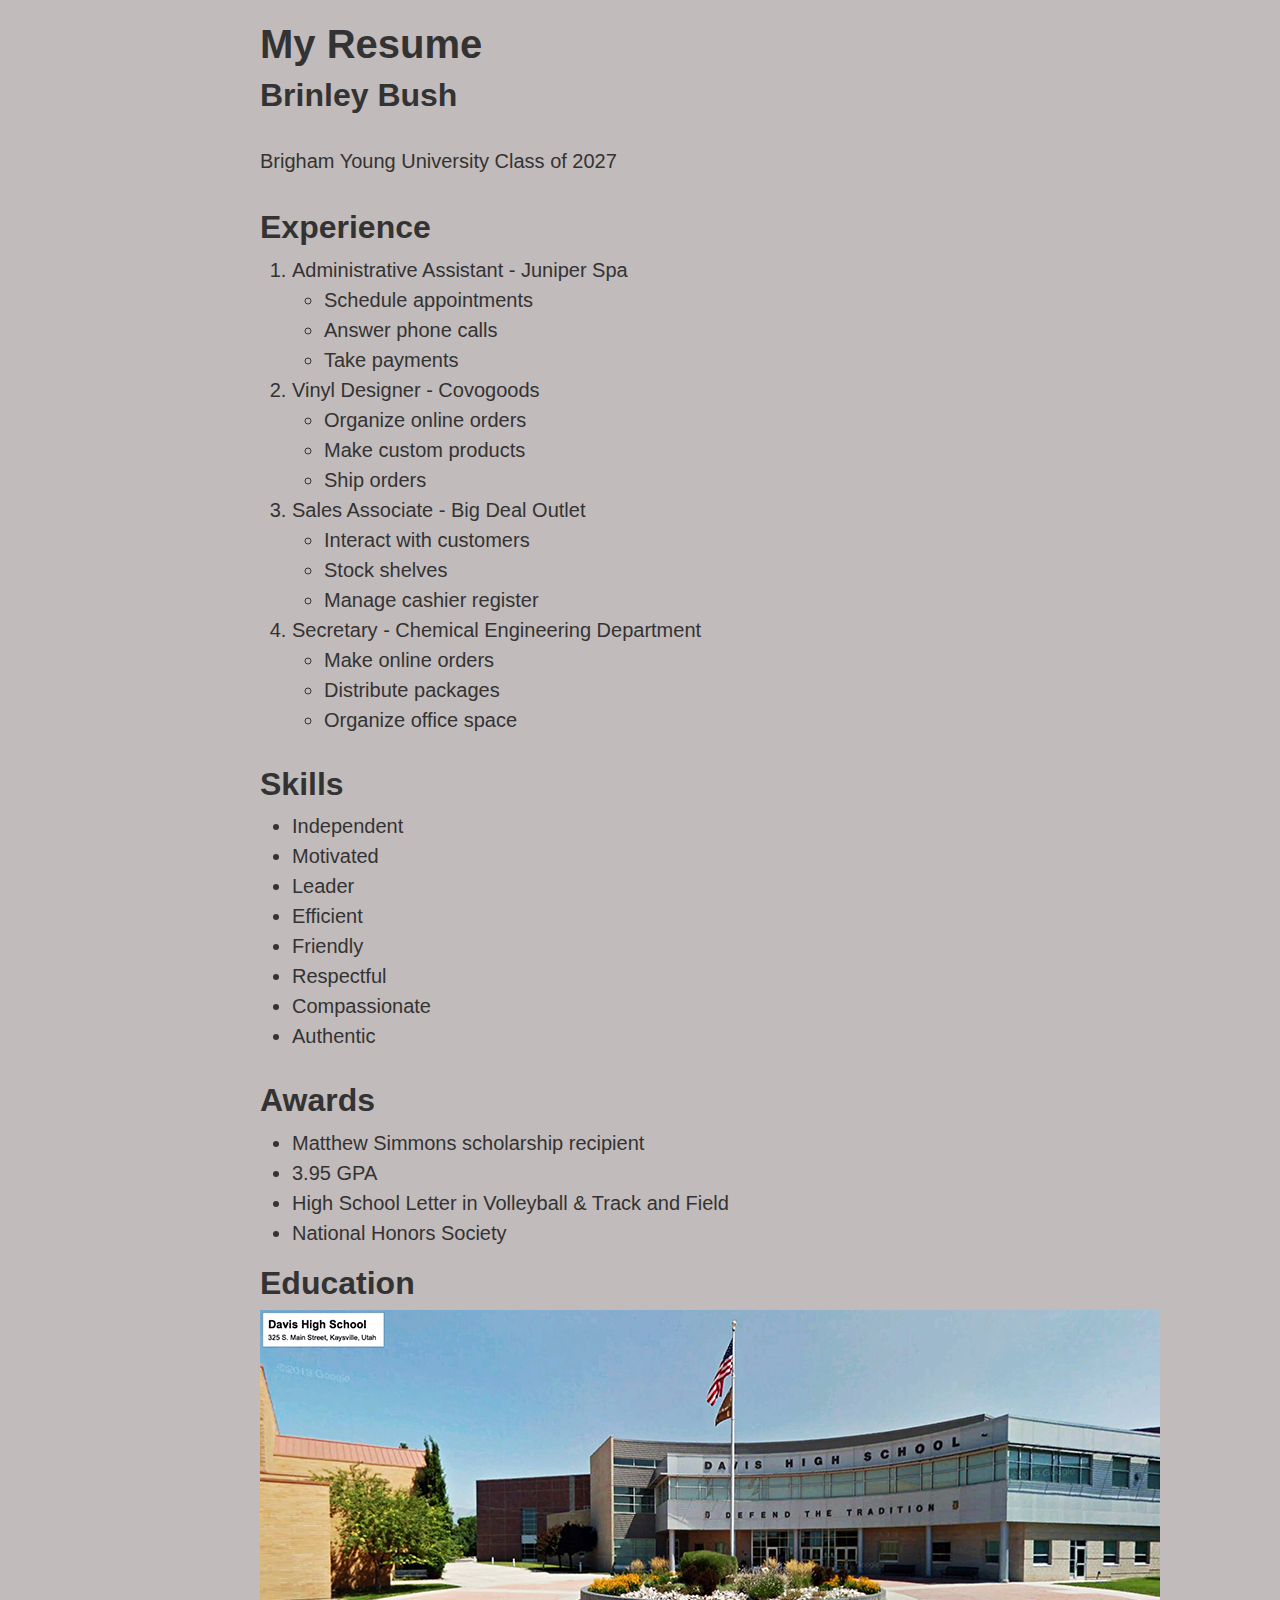
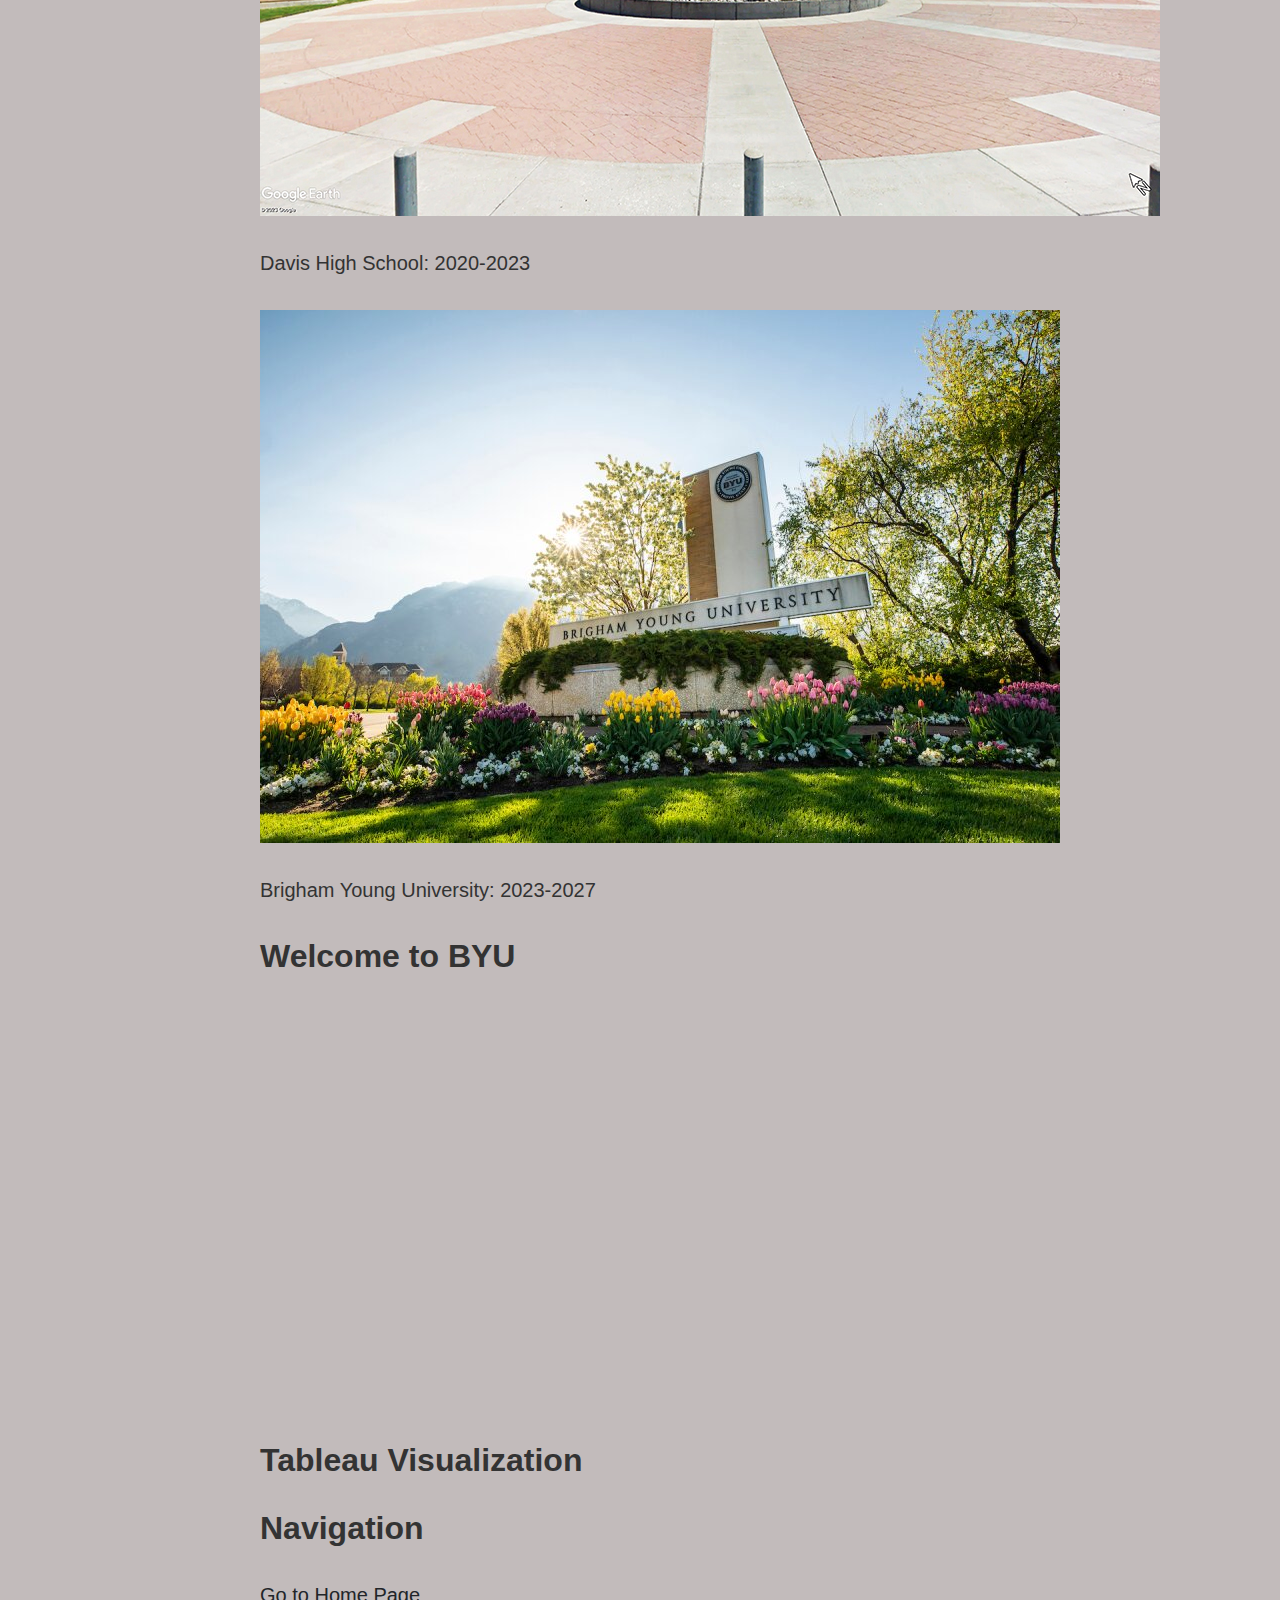
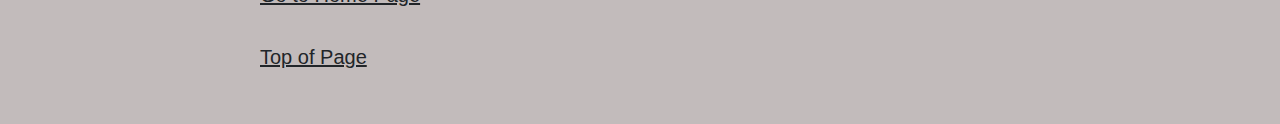
<file: myPage.html>
<!DOCTYPE html>
<html lang="en">
<head>
    <meta charset="UTF-8">
    <meta name="viewport" content="width=device-width, initial-scale=1.0">
    <title>Resume</title>
    <link rel="stylesheet" href="css/styles.css">
    <style>
        body {
            background-color: #c2bbbb; 
            font-family: Arial, sans-serif;
            color: #333;
        }
        .container {
            max-width: 800px;
            margin: 0 auto;
            padding: 20px;
        }
        .section {
            margin-bottom: 30px;
        }
        .video-container {
            position: relative;
            width: 100%;
            padding-bottom: 56.25%; /* Aspect ratio 16:9 */
            overflow: hidden;
        }
        .video-container iframe {
            position: absolute;
            top: 0;
            left: 0;
            width: 100%;
            height: 100%;
        }
        .tableau-graph {
            width: 100%;
            height: 400px;
        }
    </style>
</head>
<body>
    <div class="container">
        <h1>My Resume</h1>

        <div class="section">
            <h2>Brinley Bush</h2>
            <p>Brigham Young University Class of 2027</p>
        </div>

        <div class="section">
            <h2>Experience</h2>
            <ol>
                <li>Administrative Assistant - Juniper Spa</li>
                    <ul>
                        <li>Schedule appointments</li>
                        <li>Answer phone calls</li>
                        <li>Take payments</li>
                    </ul>
                </li>
                <li>Vinyl Designer - Covogoods</li>
                    <ul>
                        <li>Organize online orders</li>
                        <li>Make custom products</li>
                        <li>Ship orders</li>
                    </ul>
                <li>Sales Associate - Big Deal Outlet</li>
                    <ul>
                        <li>Interact with customers</li>
                        <li>Stock shelves</li>
                        <li>Manage cashier register</li>
                    </ul>
                <li>Secretary - Chemical Engineering Department</li>
                    <ul>
                        <li>Make online orders</li>
                        <li>Distribute packages</li>
                        <li>Organize office space</li>
                    </ul>
            </ol>
        </div>

        <div class="section">
            <h2>Skills</h2>
            <ul>
                <li>Independent</li>
                <li>Motivated</li>
                <li>Leader</li>
                <li>Efficient</li>
                <li>Friendly</li>
                <li>Respectful</li>
                <li>Compassionate</li>
                <li>Authentic</li>
            </ul>
        </div>

        <div class="section">
            <h2>Awards</h2>
            <ul>
                <li>Matthew Simmons scholarship recipient</li>
                <li>3.95 GPA</li>
                <li>High School Letter in Volleyball & Track and Field</li>
                <li>National Honors Society</li>
            </ul>

        <div class="section">
            <h2>Education</h2>
            <img src="assets/img/davishigh.jpeg">
            <p>Davis High School: 2020-2023</p>
        </div>
        <div class="section">
            <img src="assets/img/byu.jpeg">
            <p>Brigham Young University: 2023-2027</p>
        </div>
        <div class="section">
            <h2>Welcome to BYU</h2>
            <div class="video-container">
                <iframe width="100" height="115" src="https://www.youtube.com/embed/2peEUBOSw6A?si=slP4wg2bKCQZ6pk5" title="YouTube video player" frameborder="0" allow="accelerometer; autoplay; clipboard-write; encrypted-media; gyroscope; picture-in-picture; web-share" referrerpolicy="strict-origin-when-cross-origin" allowfullscreen></iframe>
            </div>
        </div>

        <div class="section">
            <h2>Tableau Visualization</h2>
            <div class='tableauPlaceholder' id='viz1712863600425' style='position: relative'><noscript><a href='#'><img alt='Retail SalesCockpit ' src='https:&#47;&#47;public.tableau.com&#47;static&#47;images&#47;WS&#47;WS3H87QY7&#47;1_rss.png' style='border: none' /></a></noscript><object class='tableauViz'  style='display:none;'><param name='host_url' value='https%3A%2F%2Fpublic.tableau.com%2F' /> <param name='embed_code_version' value='3' /> <param name='path' value='shared&#47;WS3H87QY7' /> <param name='toolbar' value='yes' /><param name='static_image' value='https:&#47;&#47;public.tableau.com&#47;static&#47;images&#47;WS&#47;WS3H87QY7&#47;1.png' /> <param name='animate_transition' value='yes' /><param name='display_static_image' value='yes' /><param name='display_spinner' value='yes' /><param name='display_overlay' value='yes' /><param name='display_count' value='yes' /><param name='language' value='en-US' /><param name='filter' value='publish=yes' /></object></div>                <script type='text/javascript'>                    var divElement = document.getElementById('viz1712863600425');                    var vizElement = divElement.getElementsByTagName('object')[0];                    vizElement.style.width='1666px';vizElement.style.height='895px';                    var scriptElement = document.createElement('script');                    scriptElement.src = 'https://public.tableau.com/javascripts/api/viz_v1.js';                    vizElement.parentNode.insertBefore(scriptElement, vizElement);                </script>
        </div>

        <div class="section">
            <h2>Navigation</h2>
            <p><a href="index.html">Go to Home Page</a></p>
        </div>

        <div id="#top">
            <p><a href="#top">Top of Page</a></p>
        </div>
    </div>
</body>
</html>
</file>
